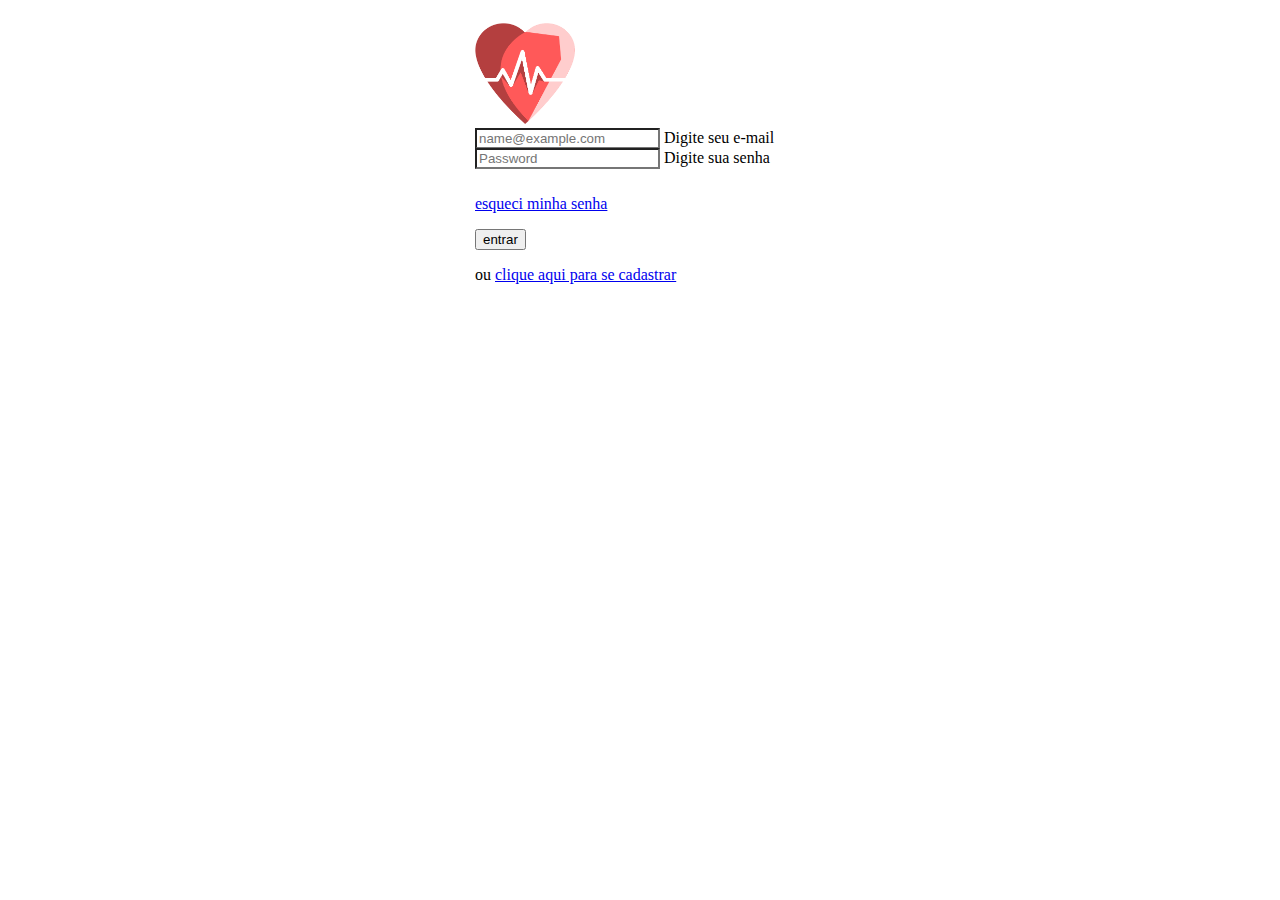
<file: fase4_cap5/index.html>
<!doctype html>
<html lang="pt-br">
    <head>
        <meta charset="utf-8">
        <meta name="viewport" content="width=device-width, initial-scale=1">
        <link href="https://cdn.jsdelivr.net/npm/bootstrap@5.0.2/dist/css/bootstrap.min.css" rel="stylesheet" integrity="sha384-EVSTQN3/azprG1Anm3QDgpJLIm9Nao0Yz1ztcQTwFspd3yD65VohhpuuCOmLASjC" crossorigin="anonymous">
        <link href="assets/css/estilos.css" rel="stylesheet">
        <title>Health Track | Login</title>
    </head>
    <body>
        
        <main class="form-signin mt-5">
            <form method="POST" action="dashboard.html">
                <div class="text-center">
                    <a href="index.html"><img class="my-4" src="assets/img/logo.png" alt="" width="100"></a>
                </div>
          
              <div class="form-floating">
                <input type="email" class="form-control radius-top" id="floatingInput" placeholder="name@example.com" required>
                <label for="floatingInput">Digite seu e-mail</label>
              </div>
              <div class="form-floating">
                <input type="password" class="form-control radius-bottom" id="floatingPassword" placeholder="Password" required>
                <label for="floatingPassword">Digite sua senha</label>
              </div>
              <p class="mt-3 mb-3 text-end"><a href="esqueci-minha-senha.html">esqueci minha senha</a></p>
          
              <button class="w-100 btn btn-lg btn-primary" type="submit">entrar</button>
              <p class="mt-3 mb-3 text-center">ou <a href="cadastro.html">clique aqui para se cadastrar</a></p>
            </form>
        </main>
          

        <script src="https://cdn.jsdelivr.net/npm/bootstrap@5.0.2/dist/js/bootstrap.bundle.min.js" integrity="sha384-MrcW6ZMFYlzcLA8Nl+NtUVF0sA7MsXsP1UyJoMp4YLEuNSfAP+JcXn/tWtIaxVXM" crossorigin="anonymous"></script>
    </body>
</html>
</file>
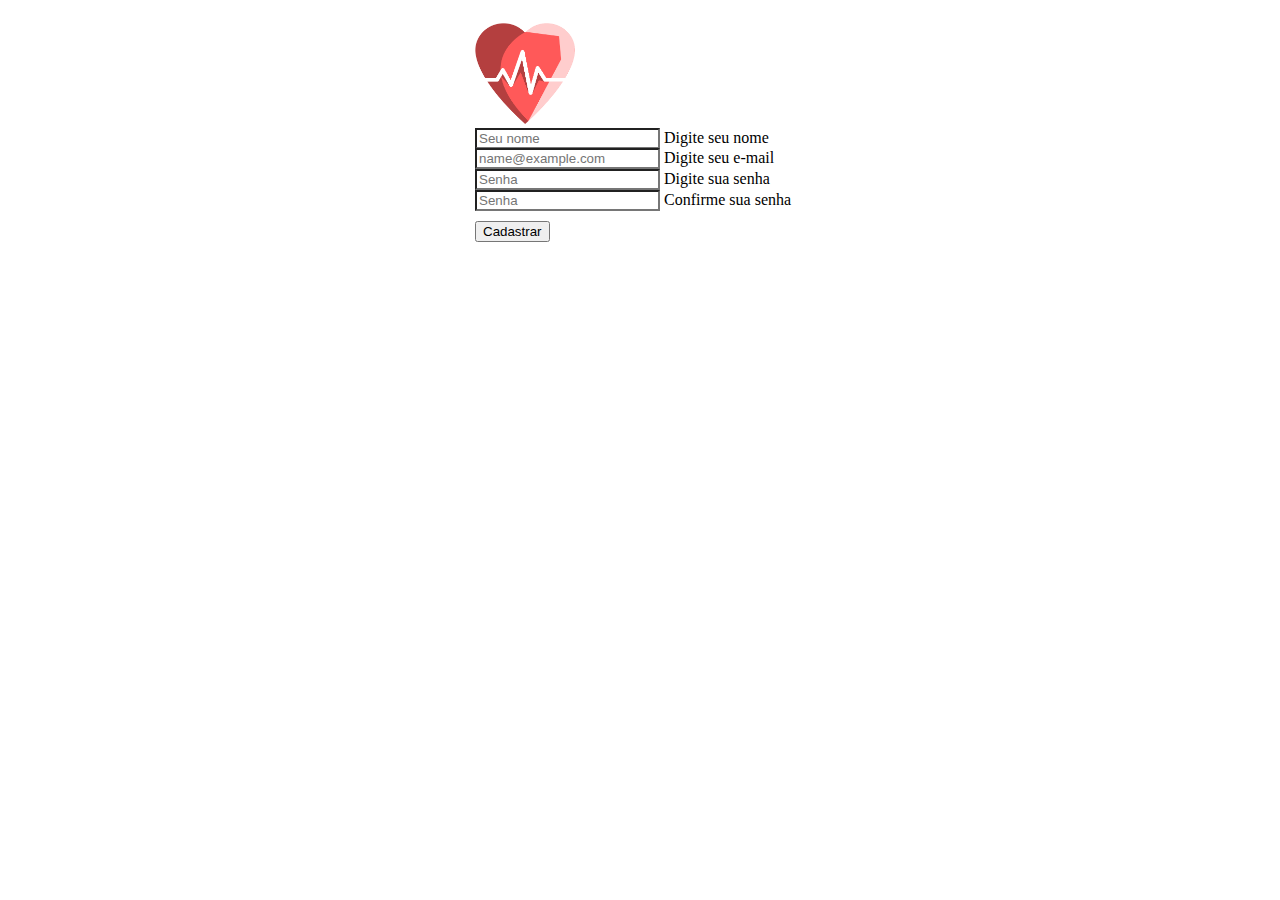
<file: fase4_cap5/cadastro.html>
<!doctype html>
<html lang="pt-br">
    <head>
        <meta charset="utf-8">
        <meta name="viewport" content="width=device-width, initial-scale=1">
        <link href="https://cdn.jsdelivr.net/npm/bootstrap@5.0.2/dist/css/bootstrap.min.css" rel="stylesheet" integrity="sha384-EVSTQN3/azprG1Anm3QDgpJLIm9Nao0Yz1ztcQTwFspd3yD65VohhpuuCOmLASjC" crossorigin="anonymous">
        <link href="assets/css/estilos.css" rel="stylesheet">
        <title>Health Track | Cadastro</title>
    </head>
    <body>
        
        <main class="form-signin mt-5">
            <form method="POST" action="dashboard.html">
                <div class="text-center">
                    <a href="index.html"><img class="my-4" src="assets/img/logo.png" alt="" width="100"></a>
                </div>
          
                <div class="form-floating">
                    <input type="text" class="form-control radius-top" id="floatingNameInput" placeholder="Seu nome" required>
                    <label for="floatingNameInput">Digite seu nome</label>
                </div>
                <div class="form-floating">
                    <input type="email" class="form-control no-radius" id="floatingInput" placeholder="name@example.com" required>
                    <label for="floatingInput">Digite seu e-mail</label>
                </div>
                <div class="form-floating">
                    <input type="password" class="form-control no-radius" id="floatingPassword" placeholder="Senha" required>
                    <label for="floatingPassword">Digite sua senha</label>
                </div>
                <div class="form-floating">
                    <input type="password" class="form-control radius-bottom" id="floatingConfirmPassword" placeholder="Senha" required>
                    <label for="floatingConfirmPassword">Confirme sua senha</label>
                </div>
            
                <button class="w-100 btn btn-lg btn-primary" type="submit">Cadastrar</button>
            </form>
        </main>
          

        <script src="https://cdn.jsdelivr.net/npm/bootstrap@5.0.2/dist/js/bootstrap.bundle.min.js" integrity="sha384-MrcW6ZMFYlzcLA8Nl+NtUVF0sA7MsXsP1UyJoMp4YLEuNSfAP+JcXn/tWtIaxVXM" crossorigin="anonymous"></script>
    </body>
</html>
</file>
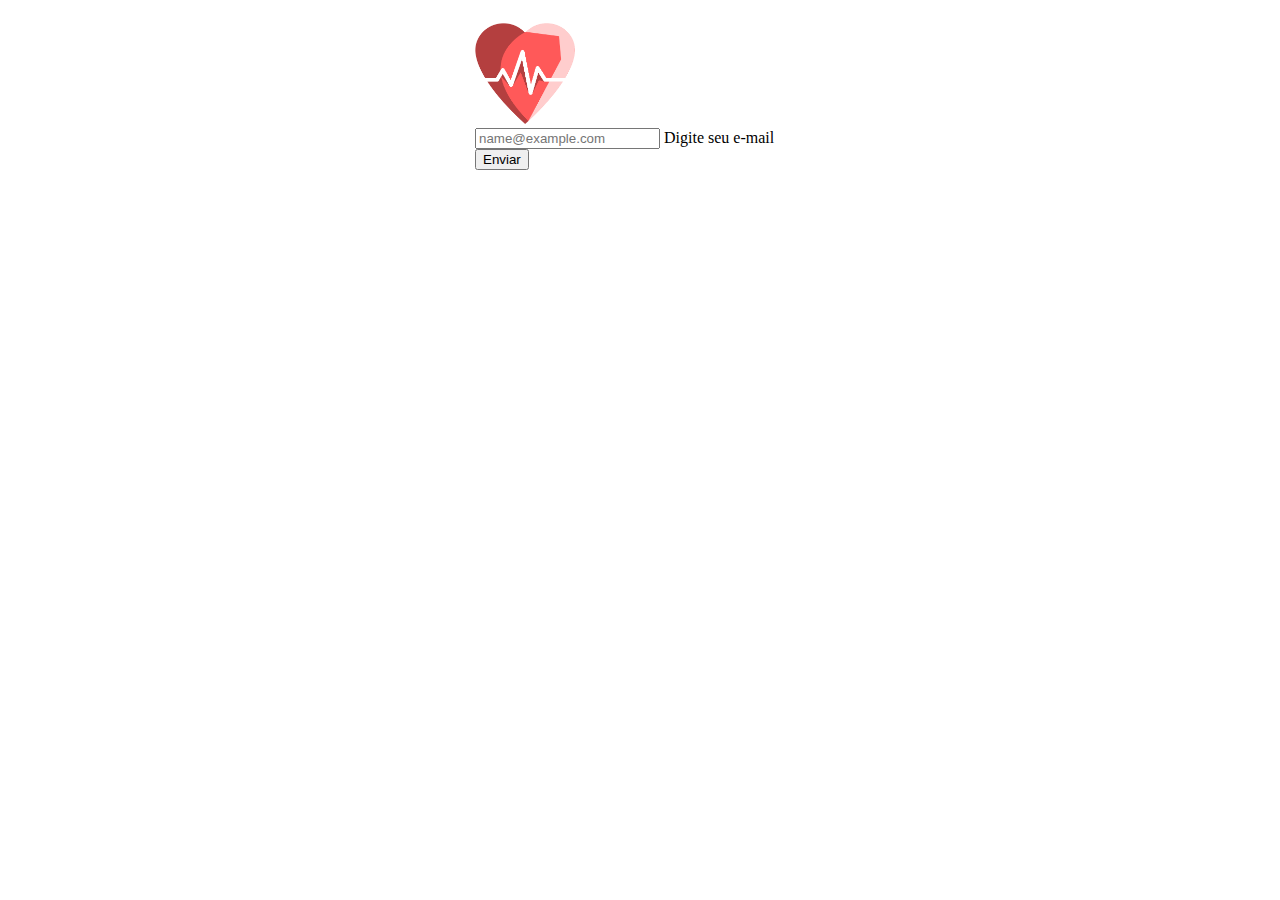
<file: fase4_cap5/esqueci-minha-senha.html>
<!doctype html>
<html lang="pt-br">
    <head>
        <meta charset="utf-8">
        <meta name="viewport" content="width=device-width, initial-scale=1">
        <link href="https://cdn.jsdelivr.net/npm/bootstrap@5.0.2/dist/css/bootstrap.min.css" rel="stylesheet" integrity="sha384-EVSTQN3/azprG1Anm3QDgpJLIm9Nao0Yz1ztcQTwFspd3yD65VohhpuuCOmLASjC" crossorigin="anonymous">
        <link href="assets/css/estilos.css" rel="stylesheet">
        <title>Health Track | Esqueci minha senha</title>
    </head>
    <body>
        
        <main class="form-signin mt-5">
            <form method="POST" action="index.html">
                <div class="text-center">
                    <a href="index.html"><img class="my-4" src="assets/img/logo.png" alt="" width="100"></a>
                </div>
          
                <div class="form-floating mb-5">
                    <input type="email" class="form-control" id="floatingInput" placeholder="name@example.com" required>
                    <label for="floatingInput">Digite seu e-mail</label>
                </div>
            
                <button class="w-100 btn btn-lg btn-primary" type="submit">Enviar</button>
            </form>
        </main>
          

        <script src="https://cdn.jsdelivr.net/npm/bootstrap@5.0.2/dist/js/bootstrap.bundle.min.js" integrity="sha384-MrcW6ZMFYlzcLA8Nl+NtUVF0sA7MsXsP1UyJoMp4YLEuNSfAP+JcXn/tWtIaxVXM" crossorigin="anonymous"></script>
    </body>
</html>
</file>
<file: fase4_cap5/assets/css/estilos.css>
.form-signin {
  width: 100%;
  max-width: 330px;
  padding: 15px;
  margin: auto;
}

.form-signin .checkbox {
  font-weight: 400;
}

.form-signin .form-floating:focus-within {
  z-index: 2;
}

.form-signin input.radius-top {
  margin-bottom: -1px;
  border-bottom-right-radius: 0;
  border-bottom-left-radius: 0;
}

.form-signin input.radius-bottom {
  margin-bottom: 10px;
  border-top-left-radius: 0;
  border-top-right-radius: 0;
}

.form-signin input.no-radius {
    border-top-left-radius: 0;
    border-top-right-radius: 0;
    border-bottom-right-radius: 0;
    border-bottom-left-radius: 0;
}
.action-icon {
    background-color: #f5f5f5;
    padding: 5px 10px;
    border-radius: 20px;
    display: inline-block;
}
</file>
